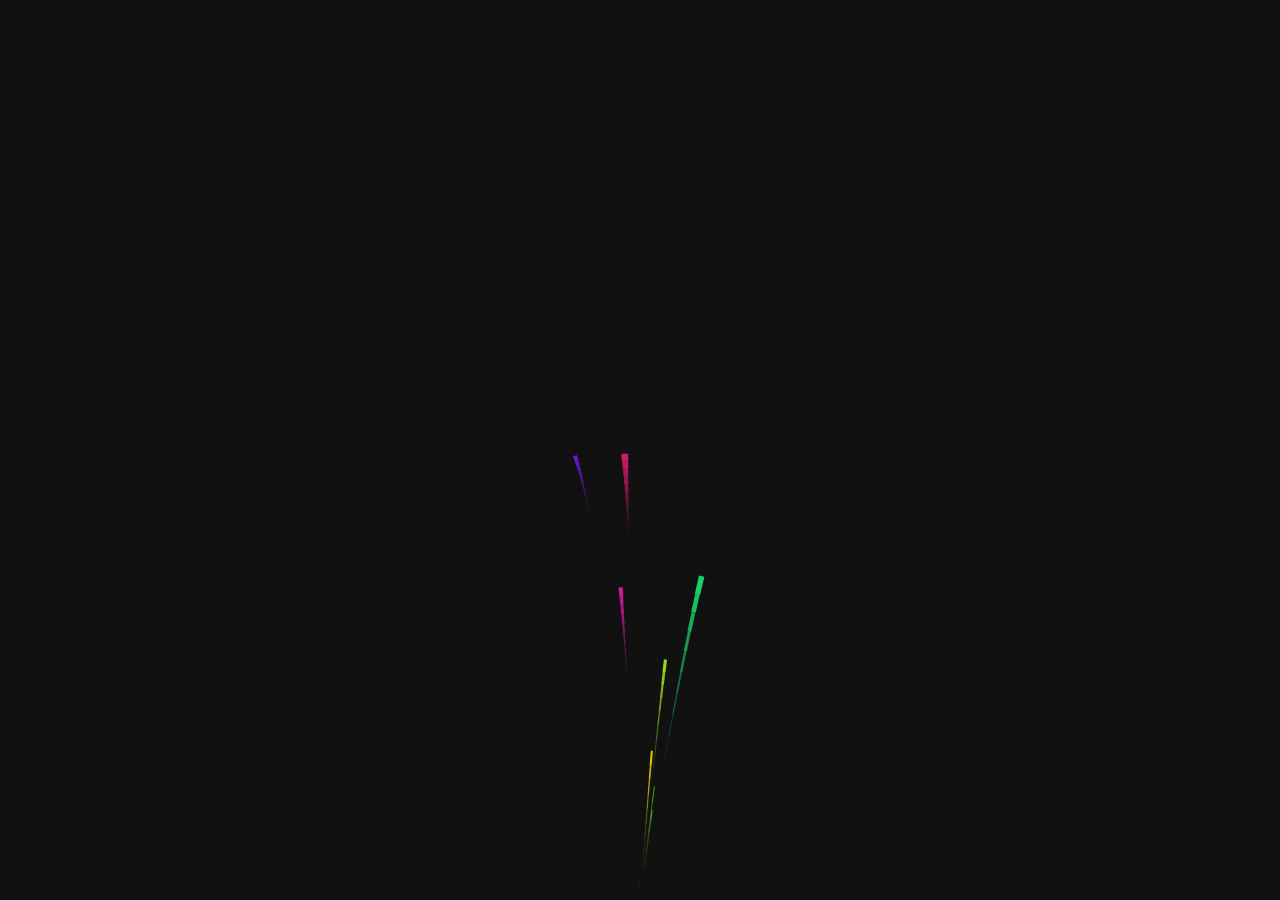
<file: index.html>
<!DOCTYPE html>
<html lang="en">
<head>
    <meta charset="UTF-8">
    <meta name="viewport" content="width=device-width, initial-scale=1.0">
    <title>Document</title>
    <link rel="stylesheet" href="style.css">
</head>
<body>
    <canvas id="c"></canvas> 
     <script src="Birtday.js"></script>
</body>
</html>
</file>
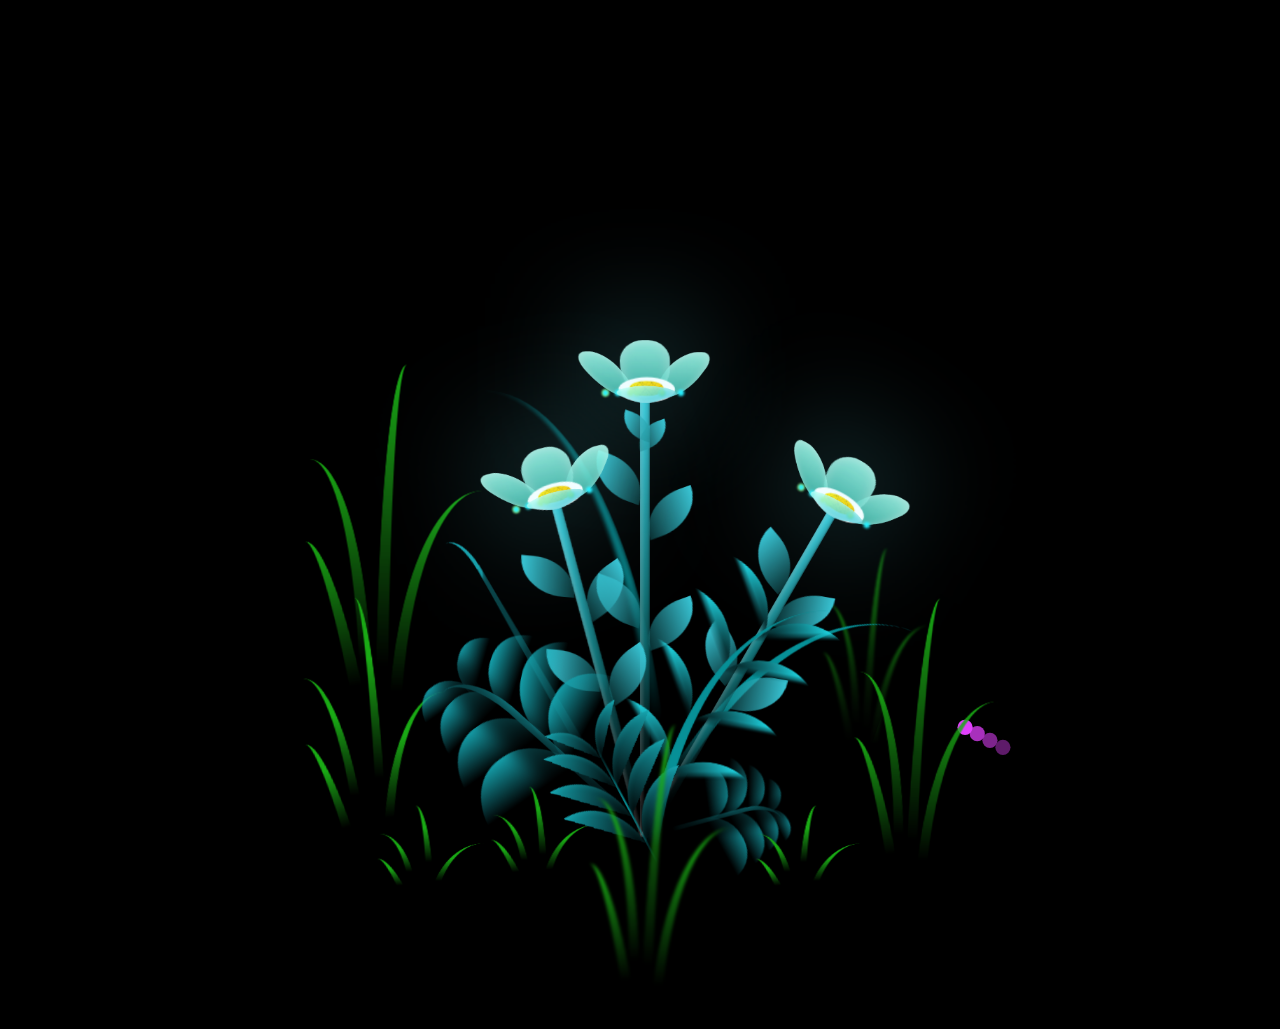
<file: flowers.html>
<!DOCTYPE html>
  <html lang="en">
  <head>
    <meta charset="UTF-8">
    <meta name="viewport" content="width=device-width, initial-scale=1.0">
    <title>Document</title>
    <link rel="stylesheet" href="style.css">
    
  </head>
    <body class="not-loaded">
 <!-- Tiktok meowish -->

 <canvas id="Canvas"></canvas>

        <div class="night"></div>
        <div class="flowers">
          <div class="flower flower--1">
            <div class="flower__leafs flower__leafs--1">
              <div class="flower__leaf flower__leaf--1"></div>
              <div class="flower__leaf flower__leaf--2"></div>
              <div class="flower__leaf flower__leaf--3"></div>
              <div class="flower__leaf flower__leaf--4"></div>
              

              <div class="flower__white-circle"></div>
      
              <div class="flower__light flower__light--1"></div>
              <div class="flower__light flower__light--2"></div>
              <div class="flower__light flower__light--3"></div>
              <div class="flower__light flower__light--4"></div>
              <div class="flower__light flower__light--5"></div>
              <div class="flower__light flower__light--6"></div>
              <div class="flower__light flower__light--7"></div>
              <div class="flower__light flower__light--8"></div>
      
            </div>
            <div class="flower__line">
              <div class="flower__line__leaf flower__line__leaf--1"></div>
              <div class="flower__line__leaf flower__line__leaf--2"></div>
              <div class="flower__line__leaf flower__line__leaf--3"></div>
              <div class="flower__line__leaf flower__line__leaf--4"></div>
              <div class="flower__line__leaf flower__line__leaf--5"></div>
              <div class="flower__line__leaf flower__line__leaf--6"></div>
            </div>
          </div>
      
          <div class="flower flower--2">
            <div class="flower__leafs flower__leafs--2">
              <div class="flower__leaf flower__leaf--1"></div>
              <div class="flower__leaf flower__leaf--2"></div>
              <div class="flower__leaf flower__leaf--3"></div>
              <div class="flower__leaf flower__leaf--4"></div>
              <div class="flower__white-circle"></div>
      
              <div class="flower__light flower__light--1"></div>
              <div class="flower__light flower__light--2"></div>
              <div class="flower__light flower__light--3"></div>
              <div class="flower__light flower__light--4"></div>
              <div class="flower__light flower__light--5"></div>
              <div class="flower__light flower__light--6"></div>
              <div class="flower__light flower__light--7"></div>
              <div class="flower__light flower__light--8"></div>
      
            </div>
            <div class="flower__line">
              <div class="flower__line__leaf flower__line__leaf--1"></div>
              <div class="flower__line__leaf flower__line__leaf--2"></div>
              <div class="flower__line__leaf flower__line__leaf--3"></div>
              <div class="flower__line__leaf flower__line__leaf--4"></div>
            </div>
          </div>
      
          <div class="flower flower--3">
            <div class="flower__leafs flower__leafs--3">
              <div class="flower__leaf flower__leaf--1"></div>
              <div class="flower__leaf flower__leaf--2"></div>
              <div class="flower__leaf flower__leaf--3"></div>
              <div class="flower__leaf flower__leaf--4"></div>
              <div class="flower__white-circle"></div>
      
              <div class="flower__light flower__light--1"></div>
              <div class="flower__light flower__light--2"></div>
              <div class="flower__light flower__light--3"></div>
              <div class="flower__light flower__light--4"></div>
              <div class="flower__light flower__light--5"></div>
              <div class="flower__light flower__light--6"></div>
              <div class="flower__light flower__light--7"></div>
              <div class="flower__light flower__light--8"></div>
      
            </div>
            <div class="flower__line">
              <div class="flower__line__leaf flower__line__leaf--1"></div>
              <div class="flower__line__leaf flower__line__leaf--2"></div>
              <div class="flower__line__leaf flower__line__leaf--3"></div>
              <div class="flower__line__leaf flower__line__leaf--4"></div>
            </div>
          </div>
      
          <div class="grow-ans" style="--d:1.2s">
            <div class="flower__g-long">
              <div class="flower__g-long__top"></div>
              <div class="flower__g-long__bottom"></div>
            </div>
          </div>
      
          <div class="growing-grass">
            <div class="flower__grass flower__grass--1">
              <div class="flower__grass--top"></div>
              <div class="flower__grass--bottom"></div>
              <div class="flower__grass__leaf flower__grass__leaf--1"></div>
              <div class="flower__grass__leaf flower__grass__leaf--2"></div>
              <div class="flower__grass__leaf flower__grass__leaf--3"></div>
              <div class="flower__grass__leaf flower__grass__leaf--4"></div>
              <div class="flower__grass__leaf flower__grass__leaf--5"></div>
              <div class="flower__grass__leaf flower__grass__leaf--6"></div>
              <div class="flower__grass__leaf flower__grass__leaf--7"></div>
              <div class="flower__grass__leaf flower__grass__leaf--8"></div>
              <div class="flower__grass__overlay"></div>
            </div>
          </div>
      
          <div class="growing-grass">
            <div class="flower__grass flower__grass--2">
              <div class="flower__grass--top"></div>
              <div class="flower__grass--bottom"></div>
              <div class="flower__grass__leaf flower__grass__leaf--1"></div>
              <div class="flower__grass__leaf flower__grass__leaf--2"></div>
              <div class="flower__grass__leaf flower__grass__leaf--3"></div>
              <div class="flower__grass__leaf flower__grass__leaf--4"></div>
              <div class="flower__grass__leaf flower__grass__leaf--5"></div>
              <div class="flower__grass__leaf flower__grass__leaf--6"></div>
              <div class="flower__grass__leaf flower__grass__leaf--7"></div>
              <div class="flower__grass__leaf flower__grass__leaf--8"></div>
              <div class="flower__grass__overlay"></div>
            </div>
          </div>
      
          <div class="grow-ans" style="--d:2.4s">
            <div class="flower__g-right flower__g-right--1">
              <div class="leaf"></div>
            </div>
          </div>
      
          <div class="grow-ans" style="--d:2.8s">
            <div class="flower__g-right flower__g-right--2">
              <div class="leaf"></div>
            </div>
          </div>
      
          <div class="grow-ans" style="--d:2.8s">
            <div class="flower__g-front">
              <div class="flower__g-front__leaf-wrapper flower__g-front__leaf-wrapper--1">
                <div class="flower__g-front__leaf"></div>
              </div>
              <div class="flower__g-front__leaf-wrapper flower__g-front__leaf-wrapper--2">
                <div class="flower__g-front__leaf"></div>
              </div>
              <div class="flower__g-front__leaf-wrapper flower__g-front__leaf-wrapper--3">
                <div class="flower__g-front__leaf"></div>
              </div>
              <div class="flower__g-front__leaf-wrapper flower__g-front__leaf-wrapper--4">
                <div class="flower__g-front__leaf"></div>
              </div>
              <div class="flower__g-front__leaf-wrapper flower__g-front__leaf-wrapper--5">
                <div class="flower__g-front__leaf"></div>
              </div>
              <div class="flower__g-front__leaf-wrapper flower__g-front__leaf-wrapper--6">
                <div class="flower__g-front__leaf"></div>
              </div>
              <div class="flower__g-front__leaf-wrapper flower__g-front__leaf-wrapper--7">
                <div class="flower__g-front__leaf"></div>
              </div>
              <div class="flower__g-front__leaf-wrapper flower__g-front__leaf-wrapper--8">
                <div class="flower__g-front__leaf"></div>
              </div>
              <div class="flower__g-front__line"></div>
            </div>
          </div>
      
          <div class="grow-ans" style="--d:3.2s">
            <div class="flower__g-fr">
              <div class="leaf"></div>
              <div class="flower__g-fr__leaf flower__g-fr__leaf--1"></div>
              <div class="flower__g-fr__leaf flower__g-fr__leaf--2"></div>
              <div class="flower__g-fr__leaf flower__g-fr__leaf--3"></div>
              <div class="flower__g-fr__leaf flower__g-fr__leaf--4"></div>
              <div class="flower__g-fr__leaf flower__g-fr__leaf--5"></div>
              <div class="flower__g-fr__leaf flower__g-fr__leaf--6"></div>
              <div class="flower__g-fr__leaf flower__g-fr__leaf--7"></div>
              <div class="flower__g-fr__leaf flower__g-fr__leaf--8"></div>
            </div>
          </div>
      
          <div class="long-g long-g--0">
            <div class="grow-ans" style="--d:3s">
              <div class="leaf leaf--0"></div>
            </div>
            <div class="grow-ans" style="--d:2.2s">
              <div class="leaf leaf--1"></div>
            </div>
            <div class="grow-ans" style="--d:3.4s">
              <div class="leaf leaf--2"></div>
            </div>
            <div class="grow-ans" style="--d:3.6s">
              <div class="leaf leaf--3"></div>
            </div>
          </div>
      
          <div class="long-g long-g--1">
            <div class="grow-ans" style="--d:3.6s">
              <div class="leaf leaf--0"></div>
            </div>
            <div class="grow-ans" style="--d:3.8s">
              <div class="leaf leaf--1"></div>
            </div>
            <div class="grow-ans" style="--d:4s">
              <div class="leaf leaf--2"></div>
            </div>
            <div class="grow-ans" style="--d:4.2s">
              <div class="leaf leaf--3"></div>
            </div>
          </div>
      
          <div class="long-g long-g--2">
            <div class="grow-ans" style="--d:4s">
              <div class="leaf leaf--0"></div>
            </div>
            <div class="grow-ans" style="--d:4.2s">
              <div class="leaf leaf--1"></div>
            </div>
            <div class="grow-ans" style="--d:4.4s">
              <div class="leaf leaf--2"></div>
            </div>
            <div class="grow-ans" style="--d:4.6s">
              <div class="leaf leaf--3"></div>
            </div>
          </div>
      
          <div class="long-g long-g--3">
            <div class="grow-ans" style="--d:4s">
              <div class="leaf leaf--0"></div>
            </div>
            <div class="grow-ans" style="--d:4.2s">
              <div class="leaf leaf--1"></div>
            </div>
            <div class="grow-ans" style="--d:3s">
              <div class="leaf leaf--2"></div>
            </div>
            <div class="grow-ans" style="--d:3.6s">
              <div class="leaf leaf--3"></div>
            </div>
          </div>
      
          <div class="long-g long-g--4">
            <div class="grow-ans" style="--d:4s">
              <div class="leaf leaf--0"></div>
            </div>
            <div class="grow-ans" style="--d:4.2s">
              <div class="leaf leaf--1"></div>
            </div>
            <div class="grow-ans" style="--d:3s">
              <div class="leaf leaf--2"></div>
            </div>
            <div class="grow-ans" style="--d:3.6s">
              <div class="leaf leaf--3"></div>
            </div>
          </div>
      
          <div class="long-g long-g--5">
            <div class="grow-ans" style="--d:4s">
              <div class="leaf leaf--0"></div>
            </div>
            <div class="grow-ans" style="--d:4.2s">
              <div class="leaf leaf--1"></div>
            </div>
            <div class="grow-ans" style="--d:3s">
              <div class="leaf leaf--2"></div>
            </div>
            <div class="grow-ans" style="--d:3.6s">
              <div class="leaf leaf--3"></div>
            </div>
          </div>
      
          <div class="long-g long-g--6">
            <div class="grow-ans" style="--d:4.2s">
              <div class="leaf leaf--0"></div>
            </div>
            <div class="grow-ans" style="--d:4.4s">
              <div class="leaf leaf--1"></div>
            </div>
            <div class="grow-ans" style="--d:4.6s">
              <div class="leaf leaf--2"></div>
            </div>
            <div class="grow-ans" style="--d:4.8s">
              <div class="leaf leaf--3"></div>
            </div>
          </div>
      
          <div class="long-g long-g--7">
            <div class="grow-ans" style="--d:3s">
              <div class="leaf leaf--0"></div>
            </div>
            <div class="grow-ans" style="--d:3.2s">
              <div class="leaf leaf--1"></div>
            </div>
            <div class="grow-ans" style="--d:3.5s">
              <div class="leaf leaf--2"></div>
            </div>
            <div class="grow-ans" style="--d:3.6s">
              <div class="leaf leaf--3"></div>
            </div>
          </div>
        </div>
        <script src="flowers.js"></script>
      </body>

</html>
</file>
<file: style.css>
*,
*::after,
*::before {
  padding: 0;
  margin: 0;
  box-sizing: border-box;
}

:root {
  --dark-color: #000;
}

body {
  overflow: hidden;
   color: #fff;
   text-align: center;
}

canvas #c {
    position: absolute;
    top: 0;
    left: 0;
  }
  p {
    margin: 0 0;
    position: absolute;
    font: 16px Verdana;
    color: #eee;
    height: 25px;
    top: calc(100vh - 30px);
    text-shadow: 0 0 2px white;
  }
  p a {
    text-decoration: none;
    color: #aaa;
  }
  span {
    font-size: 11px;
  }
  p > a:first-of-type {
    font-size: 20px;
  }
  
canvas {
    position: fixed;
    top: 0;
    left: 0;
    width: 100%;
    height: 100%;
    z-index: -1;
}

body {
  display: flex;
  align-items: flex-end;
  justify-content: center;
  min-height: 100vh;
  background-color: var(--dark-color);
  overflow: hidden;
  perspective: 1000px;
}

.flowers {
  position: relative;
  transform: scale(0.7);
}

.flower {
  position: absolute;
  bottom: 10vmin;
  transform-origin: bottom center;
  z-index: 10;
  --fl-speed: 0.8s;
}
.flower--1 {
  animation: moving-flower-1 4s linear infinite;
}
.flower--1 .flower__line {
  height: 70vmin;
  animation-delay: 0.3s;
}
.flower--1 .flower__line__leaf--1 {
  animation: blooming-leaf-right var(--fl-speed) 1.6s backwards;
}
.flower--1 .flower__line__leaf--2 {
  animation: blooming-leaf-right var(--fl-speed) 1.4s backwards;
}
.flower--1 .flower__line__leaf--3 {
  animation: blooming-leaf-left var(--fl-speed) 1.2s backwards;
}
.flower--1 .flower__line__leaf--4 {
  animation: blooming-leaf-left var(--fl-speed) 1s backwards;
}
.flower--1 .flower__line__leaf--5 {
  animation: blooming-leaf-right var(--fl-speed) 1.8s backwards;
}
.flower--1 .flower__line__leaf--6 {
  animation: blooming-leaf-left var(--fl-speed) 2s backwards;
}
.flower--2 {
  left: 50%;
  transform: rotate(30deg);
  animation: moving-flower-2 4s linear infinite;
}
.flower--2 .flower__line {
  height: 60vmin;
  animation-delay: 0.8s;
}
.flower--2 .flower__line__leaf--1 {
  animation: blooming-leaf-right var(--fl-speed) 1.9s backwards;
}
.flower--2 .flower__line__leaf--2 {
  animation: blooming-leaf-right var(--fl-speed) 1.7s backwards;
}
.flower--2 .flower__line__leaf--3 {
  animation: blooming-leaf-left var(--fl-speed) 1.5s backwards;
}
.flower--2 .flower__line__leaf--4 {
  animation: blooming-leaf-left var(--fl-speed) 1.3s backwards;
}
.flower--3 {
  left: 50%;
  transform: rotate(-15deg);
  animation: moving-flower-3 4s linear infinite;
}
.flower--3 .flower__line {
  animation-delay: 0.9s;
}
.flower--3 .flower__line__leaf--1 {
  animation: blooming-leaf-right var(--fl-speed) 2.5s backwards;
}
.flower--3 .flower__line__leaf--2 {
  animation: blooming-leaf-right var(--fl-speed) 2.3s backwards;
}
.flower--3 .flower__line__leaf--3 {
  animation: blooming-leaf-left var(--fl-speed) 2.1s backwards;
}
.flower--3 .flower__line__leaf--4 {
  animation: blooming-leaf-left var(--fl-speed) 1.9s backwards;
}
.flower__leafs {
  position: relative;
  animation: blooming-flower 2s backwards;
}
.flower__leafs--1 {
  animation-delay: 1.1s;
}
.flower__leafs--2 {
  animation-delay: 1.4s;
}
.flower__leafs--3 {
  animation-delay: 1.7s;
}
.flower__leafs::after {
  content: "";
  position: absolute;
  left: 0;
  top: 0;
  transform: translate(-50%, -100%);
  width: 8vmin;
  height: 8vmin;
  background-color: #6bf0ff;
  filter: blur(10vmin);
}
.flower__leaf {
  position: absolute;
  bottom: 0;
  left: 50%;
  width: 8vmin;
  height: 11vmin;
  border-radius: 51% 49% 47% 53%/44% 45% 55% 69%;
  background-color: #65e6cc;
  background-image: linear-gradient(to top, #40bbab, #a7ffee);
  transform-origin: bottom center;
  opacity: 0.9;
  box-shadow: inset 0 0 2vmin rgba(255, 255, 255, 0.5);
}
.flower__leaf--1 {
  transform: translate(-10%, 1%) rotateY(40deg) rotateX(-50deg);
}
.flower__leaf--2 {
  transform: translate(-50%, -4%) rotateX(40deg);
}
.flower__leaf--3 {
  transform: translate(-90%, 0%) rotateY(45deg) rotateX(50deg);
}
.flower__leaf--4 {
  width: 8vmin;
  height: 8vmin;
  transform-origin: bottom left;
  border-radius: 4vmin 10vmin 4vmin 4vmin;
  transform: translate(0%, 18%) rotateX(70deg) rotate(-43deg);
  background-image: linear-gradient(to top, #39c6d6, #a7ffee);
  z-index: 1;
  opacity: 0.8;
}
.flower__white-circle {
  position: absolute;
  left: -3.5vmin;
  top: -3vmin;
  width: 9vmin;
  height: 4vmin;
  border-radius: 50%;
  background-color: #fff;
}
.flower__white-circle::after {
  content: "";
  position: absolute;
  left: 50%;
  top: 45%;
  transform: translate(-50%, -50%);
  width: 60%;
  height: 60%;
  border-radius: inherit;
  background-image: repeating-linear-gradient(135deg, rgba(0, 0, 0, 0.03) 0px, rgba(0, 0, 0, 0.03) 1px, transparent 1px, transparent 12px), repeating-linear-gradient(45deg, rgba(0, 0, 0, 0.03) 0px, rgba(0, 0, 0, 0.03) 1px, transparent 1px, transparent 12px), repeating-linear-gradient(67.5deg, rgba(0, 0, 0, 0.03) 0px, rgba(0, 0, 0, 0.03) 1px, transparent 1px, transparent 12px), repeating-linear-gradient(135deg, rgba(0, 0, 0, 0.03) 0px, rgba(0, 0, 0, 0.03) 1px, transparent 1px, transparent 12px), repeating-linear-gradient(45deg, rgba(0, 0, 0, 0.03) 0px, rgba(0, 0, 0, 0.03) 1px, transparent 1px, transparent 12px), repeating-linear-gradient(112.5deg, rgba(0, 0, 0, 0.03) 0px, rgba(0, 0, 0, 0.03) 1px, transparent 1px, transparent 12px), repeating-linear-gradient(112.5deg, rgba(0, 0, 0, 0.03) 0px, rgba(0, 0, 0, 0.03) 1px, transparent 1px, transparent 12px), repeating-linear-gradient(45deg, rgba(0, 0, 0, 0.03) 0px, rgba(0, 0, 0, 0.03) 1px, transparent 1px, transparent 12px), repeating-linear-gradient(22.5deg, rgba(0, 0, 0, 0.03) 0px, rgba(0, 0, 0, 0.03) 1px, transparent 1px, transparent 12px), repeating-linear-gradient(45deg, rgba(0, 0, 0, 0.03) 0px, rgba(0, 0, 0, 0.03) 1px, transparent 1px, transparent 12px), repeating-linear-gradient(22.5deg, rgba(0, 0, 0, 0.03) 0px, rgba(0, 0, 0, 0.03) 1px, transparent 1px, transparent 12px), repeating-linear-gradient(135deg, rgba(0, 0, 0, 0.03) 0px, rgba(0, 0, 0, 0.03) 1px, transparent 1px, transparent 12px), repeating-linear-gradient(157.5deg, rgba(0, 0, 0, 0.03) 0px, rgba(0, 0, 0, 0.03) 1px, transparent 1px, transparent 12px), repeating-linear-gradient(67.5deg, rgba(0, 0, 0, 0.03) 0px, rgba(0, 0, 0, 0.03) 1px, transparent 1px, transparent 12px), repeating-linear-gradient(67.5deg, rgba(0, 0, 0, 0.03) 0px, rgba(0, 0, 0, 0.03) 1px, transparent 1px, transparent 12px), linear-gradient(90deg, #ffeb12, #ffce00);
}
.flower__line {
  height: 55vmin;
  width: 1.5vmin;
  background-image: linear-gradient(to left, rgba(0, 0, 0, 0.2), transparent, rgba(255, 255, 255, 0.2)), linear-gradient(to top, transparent 10%, #14757a, #39c6d6);
  box-shadow: inset 0 0 2px rgba(0, 0, 0, 0.5);
  animation: grow-flower-tree 4s backwards;
}
.flower__line__leaf {
  --w: 7vmin;
  --h: calc(var(--w) + 2vmin);
  position: absolute;
  top: 20%;
  left: 90%;
  width: var(--w);
  height: var(--h);
  border-top-right-radius: var(--h);
  border-bottom-left-radius: var(--h);
  background-image: linear-gradient(to top, rgba(20, 117, 122, 0.4), #39c6d6);
}
.flower__line__leaf--1 {
  transform: rotate(70deg) rotateY(30deg);
}
.flower__line__leaf--2 {
  top: 45%;
  transform: rotate(70deg) rotateY(30deg);
}
.flower__line__leaf--3, .flower__line__leaf--4, .flower__line__leaf--6 {
  border-top-right-radius: 0;
  border-bottom-left-radius: 0;
  border-top-left-radius: var(--h);
  border-bottom-right-radius: var(--h);
  left: -460%;
  top: 12%;
  transform: rotate(-70deg) rotateY(30deg);
}
.flower__line__leaf--4 {
  top: 40%;
}
.flower__line__leaf--5 {
  top: 0;
  transform-origin: left;
  transform: rotate(70deg) rotateY(30deg) scale(0.6);
}
.flower__line__leaf--6 {
  top: -2%;
  left: -450%;
  transform-origin: right;
  transform: rotate(-70deg) rotateY(30deg) scale(0.6);
}
.flower__light {
  position: absolute;
  bottom: 0vmin;
  width: 1vmin;
  height: 1vmin;
  background-color: #fffb00;
  border-radius: 50%;
  filter: blur(0.2vmin);
  animation: light-ans 4s linear infinite backwards;
}
.flower__light:nth-child(odd) {
  background-color: #23f0ff;
}
.flower__light--1 {
  left: -2vmin;
  animation-delay: 1s;
}
.flower__light--2 {
  left: 3vmin;
  animation-delay: 0.5s;
}
.flower__light--3 {
  left: -6vmin;
  animation-delay: 0.3s;
}
.flower__light--4 {
  left: 6vmin;
  animation-delay: 0.9s;
}
.flower__light--5 {
  left: -1vmin;
  animation-delay: 1.5s;
}
.flower__light--6 {
  left: -4vmin;
  animation-delay: 3s;
}
.flower__light--7 {
  left: 3vmin;
  animation-delay: 2s;
}
.flower__light--8 {
  left: -6vmin;
  animation-delay: 3.5s;
}
.flower__grass {
  --c: #159faa;
  --line-w: 1.5vmin;
  position: absolute;
  bottom: 12vmin;
  left: -7vmin;
  display: flex;
  flex-direction: column;
  align-items: flex-end;
  z-index: 20;
  transform-origin: bottom center;
  transform: rotate(-48deg) rotateY(40deg);
}
.flower__grass--1 {
  animation: moving-grass 2s linear infinite;
}
.flower__grass--2 {
  left: 2vmin;
  bottom: 10vmin;
  transform: scale(0.5) rotate(75deg) rotateX(10deg) rotateY(-200deg);
  opacity: 0.8;
  z-index: 0;
  animation: moving-grass--2 1.5s linear infinite;
}
.flower__grass--top {
  width: 7vmin;
  height: 10vmin;
  border-top-right-radius: 100%;
  border-right: var(--line-w) solid var(--c);
  transform-origin: bottom center;
  transform: rotate(-2deg);
}
.flower__grass--bottom {
  margin-top: -2px;
  width: var(--line-w);
  height: 25vmin;
  background-image: linear-gradient(to top, transparent, var(--c));
}
.flower__grass__leaf {
  --size: 10vmin;
  position: absolute;
  width: calc(var(--size) * 2.1);
  height: var(--size);
  border-top-left-radius: var(--size);
  border-top-right-radius: var(--size);
  background-image: linear-gradient(to top, transparent, transparent 30%, var(--c));
  z-index: 100;
}
.flower__grass__leaf--1 {
  top: -6%;
  left: 30%;
  --size: 6vmin;
  transform: rotate(-20deg);
  animation: growing-grass-ans--1 2s 2.6s backwards;
}
@keyframes growing-grass-ans--1 {
  0% {
    transform-origin: bottom left;
    transform: rotate(-20deg) scale(0);
  }
}
.flower__grass__leaf--2 {
  top: -5%;
  left: -110%;
  --size: 6vmin;
  transform: rotate(10deg);
  animation: growing-grass-ans--2 2s 2.4s linear backwards;
}
@keyframes growing-grass-ans--2 {
  0% {
    transform-origin: bottom right;
    transform: rotate(10deg) scale(0);
  }
}
.flower__grass__leaf--3 {
  top: 5%;
  left: 60%;
  --size: 8vmin;
  transform: rotate(-18deg) rotateX(-20deg);
  animation: growing-grass-ans--3 2s 2.2s linear backwards;
}
@keyframes growing-grass-ans--3 {
  0% {
    transform-origin: bottom left;
    transform: rotate(-18deg) rotateX(-20deg) scale(0);
  }
}
.flower__grass__leaf--4 {
  top: 6%;
  left: -135%;
  --size: 8vmin;
  transform: rotate(2deg);
  animation: growing-grass-ans--4 2s 2s linear backwards;
}
@keyframes growing-grass-ans--4 {
  0% {
    transform-origin: bottom right;
    transform: rotate(2deg) scale(0);
  }
}
.flower__grass__leaf--5 {
  top: 20%;
  left: 60%;
  --size: 10vmin;
  transform: rotate(-24deg) rotateX(-20deg);
  animation: growing-grass-ans--5 2s 1.8s linear backwards;
}
@keyframes growing-grass-ans--5 {
  0% {
    transform-origin: bottom left;
    transform: rotate(-24deg) rotateX(-20deg) scale(0);
  }
}
.flower__grass__leaf--6 {
  top: 22%;
  left: -180%;
  --size: 10vmin;
  transform: rotate(10deg);
  animation: growing-grass-ans--6 2s 1.6s linear backwards;
}
@keyframes growing-grass-ans--6 {
  0% {
    transform-origin: bottom right;
    transform: rotate(10deg) scale(0);
  }
}
.flower__grass__leaf--7 {
  top: 39%;
  left: 70%;
  --size: 10vmin;
  transform: rotate(-10deg);
  animation: growing-grass-ans--7 2s 1.4s linear backwards;
}
@keyframes growing-grass-ans--7 {
  0% {
    transform-origin: bottom left;
    transform: rotate(-10deg) scale(0);
  }
}
.flower__grass__leaf--8 {
  top: 40%;
  left: -215%;
  --size: 11vmin;
  transform: rotate(10deg);
  animation: growing-grass-ans--8 2s 1.2s linear backwards;
}
@keyframes growing-grass-ans--8 {
  0% {
    transform-origin: bottom right;
    transform: rotate(10deg) scale(0);
  }
}
.flower__grass__overlay {
  position: absolute;
  top: -10%;
  right: 0%;
  width: 100%;
  height: 100%;
  background-color: rgba(0, 0, 0, 0.6);
  filter: blur(1.5vmin);
  z-index: 100;
}
.flower__g-long {
  --w: 2vmin;
  --h: 6vmin;
  --c: #159faa;
  position: absolute;
  bottom: 10vmin;
  left: -3vmin;
  transform-origin: bottom center;
  transform: rotate(-30deg) rotateY(-20deg);
  display: flex;
  flex-direction: column;
  align-items: flex-end;
  animation: flower-g-long-ans 3s linear infinite;
}
@keyframes flower-g-long-ans {
  0%, 100% {
    transform: rotate(-30deg) rotateY(-20deg);
  }
  50% {
    transform: rotate(-32deg) rotateY(-20deg);
  }
}
.flower__g-long__top {
  top: calc(var(--h) * -1);
  width: calc(var(--w) + 1vmin);
  height: var(--h);
  border-top-right-radius: 100%;
  border-right: 0.7vmin solid var(--c);
  transform: translate(-0.7vmin, 1vmin);
}
.flower__g-long__bottom {
  width: var(--w);
  height: 50vmin;
  transform-origin: bottom center;
  background-image: linear-gradient(to top, transparent 30%, var(--c));
  box-shadow: inset 0 0 2px rgba(0, 0, 0, 0.5);
  clip-path: polygon(35% 0, 65% 1%, 100% 100%, 0% 100%);
}
.flower__g-right {
  position: absolute;
  bottom: 6vmin;
  left: -2vmin;
  transform-origin: bottom left;
  transform: rotate(20deg);
}
.flower__g-right .leaf {
  width: 30vmin;
  height: 50vmin;
  border-top-left-radius: 100%;
  border-left: 2vmin solid #079097;
  background-image: linear-gradient(to bottom, transparent, var(--dark-color) 60%);
  mask-image: linear-gradient(to top, transparent 30%, #079097 60%);
}
.flower__g-right--1 {
  animation: flower-g-right-ans 2.5s linear infinite;
}
.flower__g-right--2 {
  left: 5vmin;
  transform: rotateY(-180deg);
  animation: flower-g-right-ans--2 3s linear infinite;
}
.flower__g-right--2 .leaf {
  height: 75vmin;
  filter: blur(0.3vmin);
  opacity: 0.8;
}
@keyframes flower-g-right-ans {
  0%, 100% {
    transform: rotate(20deg);
  }
  50% {
    transform: rotate(24deg) rotateX(-20deg);
  }
}
@keyframes flower-g-right-ans--2 {
  0%, 100% {
    transform: rotateY(-180deg) rotate(0deg) rotateX(-20deg);
  }
  50% {
    transform: rotateY(-180deg) rotate(6deg) rotateX(-20deg);
  }
}
.flower__g-front {
  position: absolute;
  bottom: 6vmin;
  left: 2.5vmin;
  z-index: 100;
  transform-origin: bottom center;
  transform: rotate(-28deg) rotateY(30deg) scale(1.04);
  animation: flower__g-front-ans 2s linear infinite;
}
@keyframes flower__g-front-ans {
  0%, 100% {
    transform: rotate(-28deg) rotateY(30deg) scale(1.04);
  }
  50% {
    transform: rotate(-35deg) rotateY(40deg) scale(1.04);
  }
}
.flower__g-front__line {
  width: 0.3vmin;
  height: 20vmin;
  background-image: linear-gradient(to top, transparent, #079097, transparent 100%);
  position: relative;
}
.flower__g-front__leaf-wrapper {
  position: absolute;
  top: 0;
  left: 0;
  transform-origin: bottom left;
  transform: rotate(10deg);
}
.flower__g-front__leaf-wrapper:nth-child(even) {
  left: 0vmin;
  transform: rotateY(-180deg) rotate(5deg);
  animation: flower__g-front__leaf-left-ans 1s ease-in backwards;
}
.flower__g-front__leaf-wrapper:nth-child(odd) {
  animation: flower__g-front__leaf-ans 1s ease-in backwards;
}
.flower__g-front__leaf-wrapper--1 {
  top: -8vmin;
  transform: scale(0.7);
  animation: flower__g-front__leaf-ans 1s 5.5s ease-in backwards !important;
}
.flower__g-front__leaf-wrapper--2 {
  top: -8vmin;
  transform: rotateY(-180deg) scale(0.7) !important;
  animation: flower__g-front__leaf-left-ans-2 1s 4.6s ease-in backwards !important;
}
.flower__g-front__leaf-wrapper--3 {
  top: -3vmin;
  animation: flower__g-front__leaf-ans 1s 4.6s ease-in backwards;
}
.flower__g-front__leaf-wrapper--4 {
  top: -3vmin;
  transform: rotateY(-180deg) scale(0.9) !important;
  animation: flower__g-front__leaf-left-ans-2 1s 4.6s ease-in backwards !important;
}
@keyframes flower__g-front__leaf-left-ans-2 {
  0% {
    transform: rotateY(-180deg) scale(0);
  }
}
.flower__g-front__leaf-wrapper--5, .flower__g-front__leaf-wrapper--6 {
  top: 2vmin;
}
.flower__g-front__leaf-wrapper--7, .flower__g-front__leaf-wrapper--8 {
  top: 6.5vmin;
}
.flower__g-front__leaf-wrapper--2 {
  animation-delay: 5.2s !important;
}
.flower__g-front__leaf-wrapper--3 {
  animation-delay: 4.9s !important;
}
.flower__g-front__leaf-wrapper--5 {
  animation-delay: 4.3s !important;
}
.flower__g-front__leaf-wrapper--6 {
  animation-delay: 4.1s !important;
}
.flower__g-front__leaf-wrapper--7 {
  animation-delay: 3.8s !important;
}
.flower__g-front__leaf-wrapper--8 {
  animation-delay: 3.5s !important;
}
@keyframes flower__g-front__leaf-ans {
  0% {
    transform: rotate(10deg) scale(0);
  }
}
@keyframes flower__g-front__leaf-left-ans {
  0% {
    transform: rotateY(-180deg) rotate(5deg) scale(0);
  }
}
.flower__g-front__leaf {
  width: 10vmin;
  height: 10vmin;
  border-radius: 100% 0% 0% 100%/100% 100% 0% 0%;
  box-shadow: inset 0 2px 1vmin rgba(44, 238, 252, 0.2);
  background-image: linear-gradient(to bottom left, transparent, var(--dark-color)), linear-gradient(to bottom right, #159faa 50%, transparent 50%, transparent);
  -webkit-mask-image: linear-gradient(to bottom right, #159faa 50%, transparent 50%, transparent);
  mask-image: linear-gradient(to bottom right, #159faa 50%, transparent 50%, transparent);
}
.flower__g-fr {
  position: absolute;
  bottom: -4vmin;
  left: vmin;
  transform-origin: bottom left;
  z-index: 10;
  animation: flower__g-fr-ans 2s linear infinite;
}
@keyframes flower__g-fr-ans {
  0%, 100% {
    transform: rotate(2deg);
  }
  50% {
    transform: rotate(4deg);
  }
}
.flower__g-fr .leaf {
  width: 30vmin;
  height: 50vmin;
  border-top-left-radius: 100%;
  border-left: 2vmin solid #079097;
  mask-image: linear-gradient(to top, transparent 25%, #079097 50%);
  position: relative;
  z-index: 1;
}
.flower__g-fr__leaf {
  position: absolute;
  top: 0;
  left: 0;
  width: 10vmin;
  height: 10vmin;
  border-radius: 100% 0% 0% 100%/100% 100% 0% 0%;
  box-shadow: inset 0 2px 1vmin rgba(44, 238, 252, 0.2);
  background-image: linear-gradient(to bottom left, transparent, var(--dark-color) 98%), linear-gradient(to bottom right, #23f0ff 45%, transparent 50%, transparent);
  mask-image: linear-gradient(135deg, #159faa 40%, transparent 50%, transparent);
}
.flower__g-fr__leaf--1 {
  left: 20vmin;
  transform: rotate(45deg);
  animation: flower__g-fr-leaft-ans-1 0.5s 5.2s linear backwards;
}
@keyframes flower__g-fr-leaft-ans-1 {
  0% {
    transform-origin: left;
    transform: rotate(45deg) scale(0);
  }
}
.flower__g-fr__leaf--2 {
  left: 12vmin;
  top: -7vmin;
  transform: rotate(25deg) rotateY(-180deg);
  animation: flower__g-fr-leaft-ans-6 0.5s 5s linear backwards;
}
.flower__g-fr__leaf--3 {
  left: 15vmin;
  top: 6vmin;
  transform: rotate(55deg);
  animation: flower__g-fr-leaft-ans-5 0.5s 4.8s linear backwards;
}
.flower__g-fr__leaf--4 {
  left: 6vmin;
  top: -2vmin;
  transform: rotate(25deg) rotateY(-180deg);
  animation: flower__g-fr-leaft-ans-6 0.5s 4.6s linear backwards;
}
.flower__g-fr__leaf--5 {
  left: 10vmin;
  top: 14vmin;
  transform: rotate(55deg);
  animation: flower__g-fr-leaft-ans-5 0.5s 4.4s linear backwards;
}
@keyframes flower__g-fr-leaft-ans-5 {
  0% {
    transform-origin: left;
    transform: rotate(55deg) scale(0);
  }
}
.flower__g-fr__leaf--6 {
  left: 0vmin;
  top: 6vmin;
  transform: rotate(25deg) rotateY(-180deg);
  animation: flower__g-fr-leaft-ans-6 0.5s 4.2s linear backwards;
}
@keyframes flower__g-fr-leaft-ans-6 {
  0% {
    transform-origin: right;
    transform: rotate(25deg) rotateY(-180deg) scale(0);
  }
}
.flower__g-fr__leaf--7 {
  left: 5vmin;
  top: 22vmin;
  transform: rotate(45deg);
  animation: flower__g-fr-leaft-ans-7 0.5s 4s linear backwards;
}
@keyframes flower__g-fr-leaft-ans-7 {
  0% {
    transform-origin: left;
    transform: rotate(45deg) scale(0);
  }
}
.flower__g-fr__leaf--8 {
  left: -4vmin;
  top: 15vmin;
  transform: rotate(15deg) rotateY(-180deg);
  animation: flower__g-fr-leaft-ans-8 0.5s 3.8s linear backwards;
}
@keyframes flower__g-fr-leaft-ans-8 {
  0% {
    transform-origin: right;
    transform: rotate(15deg) rotateY(-180deg) scale(0);
  }
}

.long-g {
  position: absolute;
  bottom: 25vmin;
  left: -42vmin;
  transform-origin: bottom left;
}
.long-g--1 {
  bottom: 0vmin;
  transform: scale(0.8) rotate(-5deg);
}
.long-g--1 .leaf {
mask-image: linear-gradient(to top, transparent 40%, #079097 80%) !important;
}
.long-g--1 .leaf--1 {
  --w: 5vmin;
  --h: 60vmin;
  left: -2vmin;
  transform: rotate(3deg) rotateY(-180deg);
}
.long-g--2, .long-g--3 {
  bottom: -3vmin;
  left: -35vmin;
  transform-origin: center;
  transform: scale(0.6) rotateX(60deg);
}
.long-g--2 .leaf, .long-g--3 .leaf {
  mask-image: linear-gradient(to top, transparent 50%, #079097 80%) !important;
}
.long-g--2 .leaf--1, .long-g--3 .leaf--1 {
  left: -1vmin;
  transform: rotateY(-180deg);
}
.long-g--3 {
  left: -17vmin;
  bottom: 0vmin;
}
.long-g--3 .leaf {
  mask-image: linear-gradient(to top, transparent 40%, #079097 80%) !important;
}
.long-g--4 {
  left: 25vmin;
  bottom: -3vmin;
  transform-origin: center;
  transform: scale(0.6) rotateX(60deg);
}
.long-g--4 .leaf {
  mask-image: linear-gradient(to top, transparent 50%, #079097 80%) !important;
}
.long-g--5 {
  left: 42vmin;
  bottom: 0vmin;
  transform: scale(0.8) rotate(2deg);
}
.long-g--6 {
  left: 0vmin;
  bottom: -20vmin;
  z-index: 100;
  filter: blur(0.3vmin);
  transform: scale(0.8) rotate(2deg);
}
.long-g--7 {
  left: 35vmin;
  bottom: 20vmin;
  z-index: -1;
  filter: blur(0.3vmin);
  transform: scale(0.6) rotate(2deg);
  opacity: 0.7;
}
.long-g .leaf {
  --w: 15vmin;
  --h: 40vmin;
  --c: #1aaa15;
  position: absolute;
  bottom: 0;
  width: var(--w);
  height: var(--h);
  border-top-left-radius: 100%;
  border-left: 2vmin solid var(--c);
  mask-image: linear-gradient(to top, transparent 20%, var(--dark-color));
  transform-origin: bottom center;
}
.long-g .leaf--0 {
  left: 2vmin;
  animation: leaf-ans-1 4s linear infinite;
}
.long-g .leaf--1 {
  --w: 5vmin;
  --h: 60vmin;
  animation: leaf-ans-1 4s linear infinite;
}
.long-g .leaf--2 {
  --w: 10vmin;
  --h: 40vmin;
  left: -0.5vmin;
  bottom: 5vmin;
  transform-origin: bottom left;
  transform: rotateY(-180deg);
  animation: leaf-ans-2 3s linear infinite;
}
.long-g .leaf--3 {
  --w: 5vmin;
  --h: 30vmin;
  left: -1vmin;
  bottom: 3.2vmin;
  transform-origin: bottom left;
  transform: rotate(-10deg) rotateY(-180deg);
  animation: leaf-ans-3 3s linear infinite;
}

@keyframes leaf-ans-1 {
  0%, 100% {
    transform: rotate(-5deg) scale(1);
  }
  50% {
    transform: rotate(5deg) scale(1.1);
  }
}
@keyframes leaf-ans-2 {
  0%, 100% {
    transform: rotateY(-180deg) rotate(5deg);
  }
  50% {
    transform: rotateY(-180deg) rotate(0deg) scale(1.1);
  }
}
@keyframes leaf-ans-3 {
  0%, 100% {
    transform: rotate(-10deg) rotateY(-180deg);
  }
  50% {
    transform: rotate(-20deg) rotateY(-180deg);
  }
}
.grow-ans {
  animation: grow-ans 2s var(--d) backwards;
}

@keyframes grow-ans {
  0% {
    transform: scale(0);
    opacity: 0;
  }
}
@keyframes light-ans {
  0% {
    opacity: 0;
    transform: translateY(0vmin);
  }
  25% {
    opacity: 1;
    transform: translateY(-5vmin) translateX(-2vmin);
  }
  50% {
    opacity: 1;
    transform: translateY(-15vmin) translateX(2vmin);
    filter: blur(0.2vmin);
  }
  75% {
    transform: translateY(-20vmin) translateX(-2vmin);
    filter: blur(0.2vmin);
  }
  100% {
    transform: translateY(-30vmin);
    opacity: 0;
    filter: blur(1vmin);
  }
}
@keyframes moving-flower-1 {
  0%, 100% {
    transform: rotate(2deg);
  }
  50% {
    transform: rotate(-2deg);
  }
}
@keyframes moving-flower-2 {
  0%, 100% {
    transform: rotate(18deg);
  }
  50% {
    transform: rotate(14deg);
  }
}
@keyframes moving-flower-3 {
  0%, 100% {
    transform: rotate(-18deg);
  }
  50% {
    transform: rotate(-20deg) rotateY(-10deg);
  }
}
@keyframes blooming-leaf-right {
  0% {
    transform-origin: left;
    transform: rotate(70deg) rotateY(30deg) scale(0);
  }
}
@keyframes blooming-leaf-left {
  0% {
    transform-origin: right;
    transform: rotate(-70deg) rotateY(30deg) scale(0);
  }
}
@keyframes grow-flower-tree {
  0% {
    height: 0;
    border-radius: 1vmin;
  }
}
@keyframes blooming-flower {
  0% {
    transform: scale(0);
  }
}
@keyframes moving-grass {
  0%, 100% {
    transform: rotate(-48deg) rotateY(40deg);
  }
  50% {
    transform: rotate(-50deg) rotateY(40deg);
  }
}
@keyframes moving-grass--2 {
  0%, 100% {
    transform: scale(0.5) rotate(75deg) rotateX(10deg) rotateY(-200deg);
  }
  50% {
    transform: scale(0.5) rotate(79deg) rotateX(10deg) rotateY(-200deg);
  }
}
.growing-grass {
  animation: growing-grass-ans 1s 2s backwards;
}

@keyframes growing-grass-ans {
  0% {
    transform: scale(0);
  }
}
.not-loaded * {
  animation-play-state: paused !important;
}
</file>
